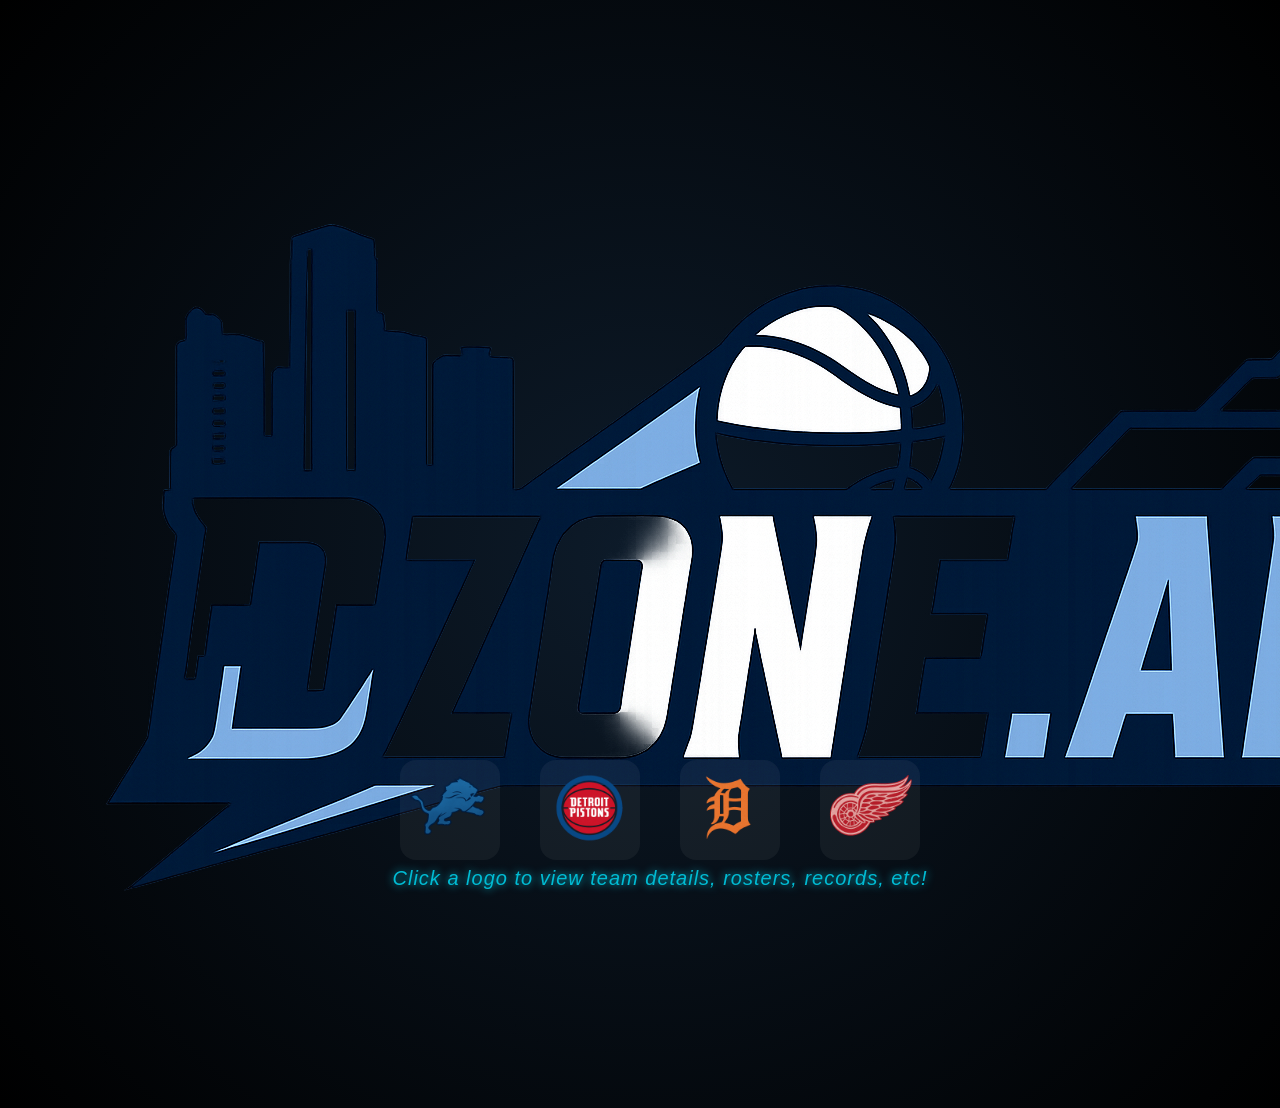
<file: index.html>
<!DOCTYPE html>
<html lang="en">
<head>
  <meta charset="UTF-8">
  <title>Detroit Sports Hub</title>
  <link rel="stylesheet" href="styles.css">
  <script src="script.js" defer></script>
</head>
<body>
  <div class="container">
    
    <img src="DZoneLogo.png" id="mainLogo" class="main-Logo">

    <div class="logo-grid">
        <img src="lionsLogo.png" id="lions" class="team-logo">
        <img src="pistonsLogo.png" id="pistons" class="team-logo">
        <img src="tigersLogo.png" id="tigers" class="team-logo">
        <img src="wingsLogo.png" id="redwings" class="team-logo">
    </div>
    <p class="instruction">Click a logo to view team details, rosters, records, etc!</p>
  </div>
</body>
</html>
</file>
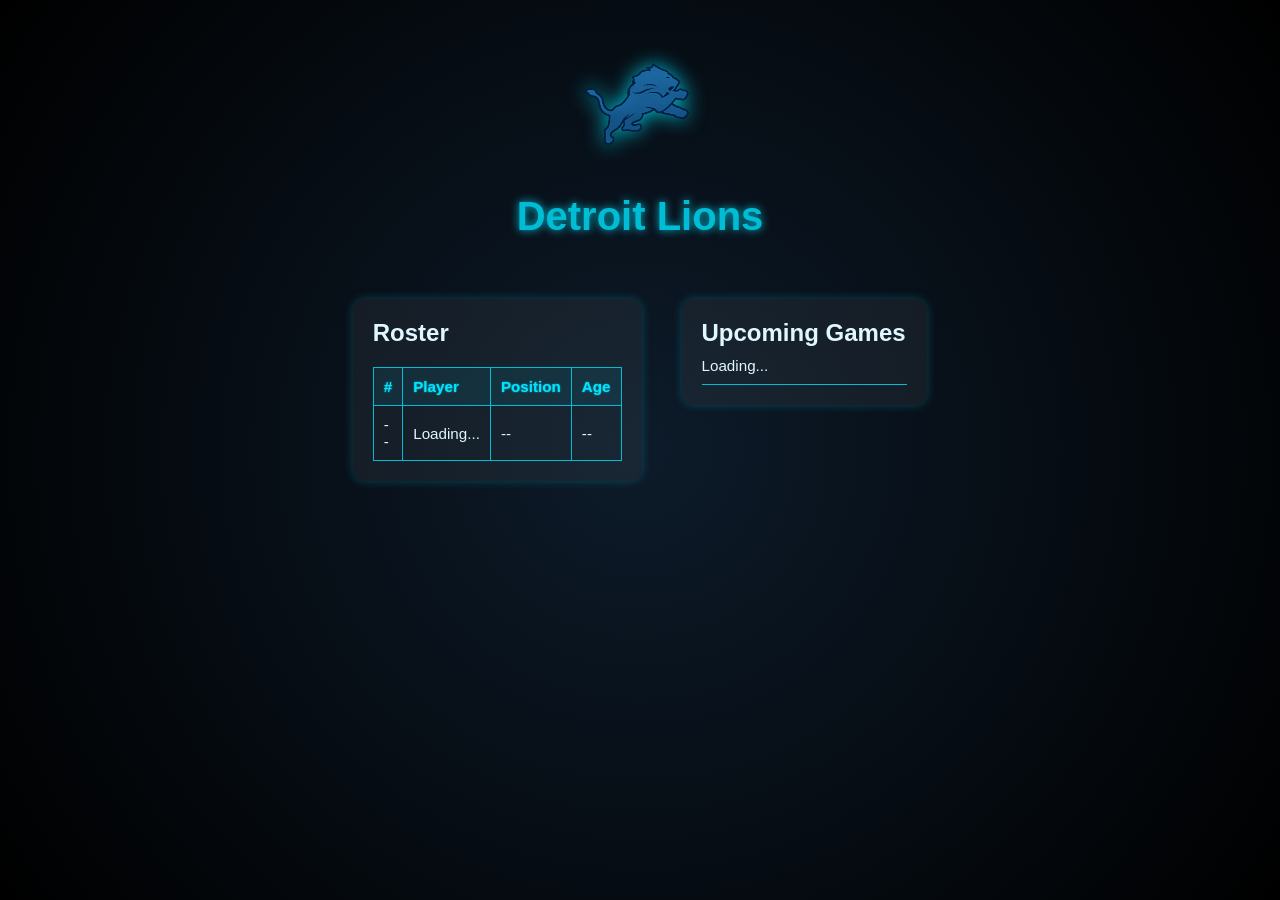
<file: lions.html>
<!DOCTYPE html>
<html lang="en">
<head>
  <meta charset="UTF-8">
  <title>Detroit Lions</title>
  <link rel="stylesheet" href="styles.css">
  <script src="script.js" defer></script>
</head>
<body>
  <div class="lions-page"> <!-- This wrapper scopes all lions styles -->

    <div class="container">
      
      <!-- Header: Logo + Title -->
      <div class="header-section">
        <img src="lionsLogo.png" class="team-page-logo" alt="lions Logo">
        <h1 class="team-page-title">Detroit Lions</h1>
      </div>

      <!-- Content: Roster + Upcoming Games -->
      <div class="roster-and-games">
        
        <!-- Left: Roster -->
        <div class="roster-section">
          <h2>Roster</h2>
          <table class="roster-table">
            <thead>
              <tr>
                <th>#</th>
                <th>Player</th>
                <th>Position</th>
                <th>Age</th>
              </tr>
            </thead>
            <tbody id="roster-body">
              <tr>
                <td>--</td>
                <td>Loading...</td>
                <td>--</td>
                <td>--</td>
              </tr>
            </tbody>
          </table>
        </div>

        <!-- Right: Upcoming Games -->
        <div class="games-section">
          <h2>Upcoming Games</h2>
          <ul id="upcoming-games">
            <li>Loading...</li>
          </ul>
        </div>

      </div>
    </div>

  </div>
</body>
</html>
</file>
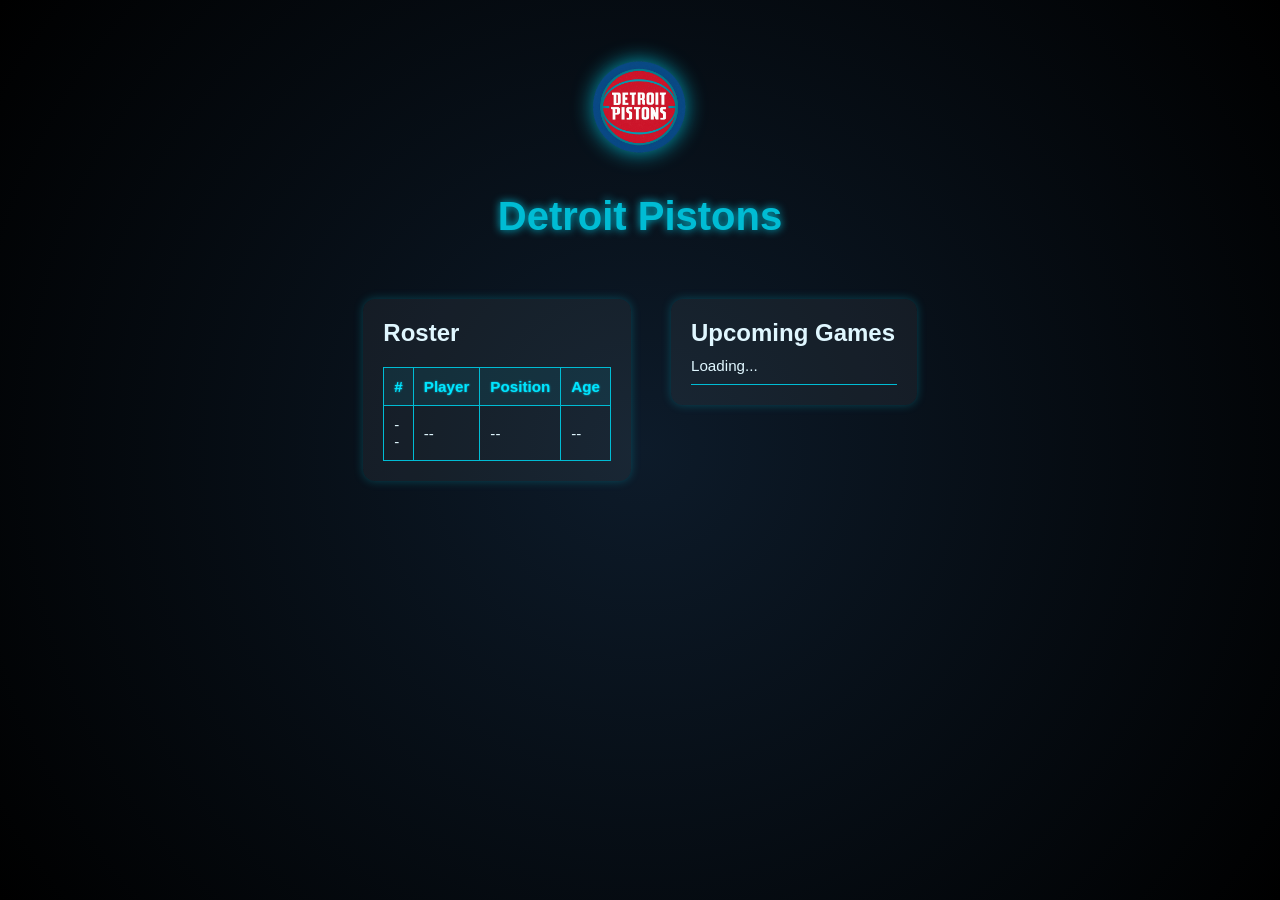
<file: pistons.html>
<!DOCTYPE html>
<html lang="en">
<head>
  <meta charset="UTF-8">
  <title>Detroit Red Wings</title>
  <link rel="stylesheet" href="styles.css">
  <script src="script.js" defer></script>
</head>
<body>
  <div class="pistons-page"> <!-- This wrapper scopes all Red Wings styles -->

    <div class="container">
      
      <!-- Header: Logo + Title -->
      <div class="header-section">
        <img src="pistonsLogo.png" class="team-page-logo" alt="Pistons Logo">
        <h1 class="team-page-title">Detroit Pistons </h1>
      </div>

      <!-- Content: Roster + Upcoming Games -->
      <div class="roster-and-games">
        
        <!-- Left: Roster -->
        <div class="roster-section">
          <h2>Roster</h2>
          <table class="roster-table">
            <thead>
              <tr>
                <th>#</th>
                <th>Player</th>
                <th>Position</th>
                <th>Age</th>                
              </tr>
            </thead>
            <tbody id="roster-body">
              <tr>
                <td>--</td>
                <td>--</td>
                <td>--</td>
                <td>--</td>
                
              </tr>
            </tbody>
          </table>
        </div>

        <!-- Right: Upcoming Games -->
        <div class="games-section">
          <h2>Upcoming Games</h2>
          <ul id="upcoming-games">
            <li>Loading...</li>
          </ul>
        </div>

      </div>
    </div>

  </div>
</body>
</html>
</file>
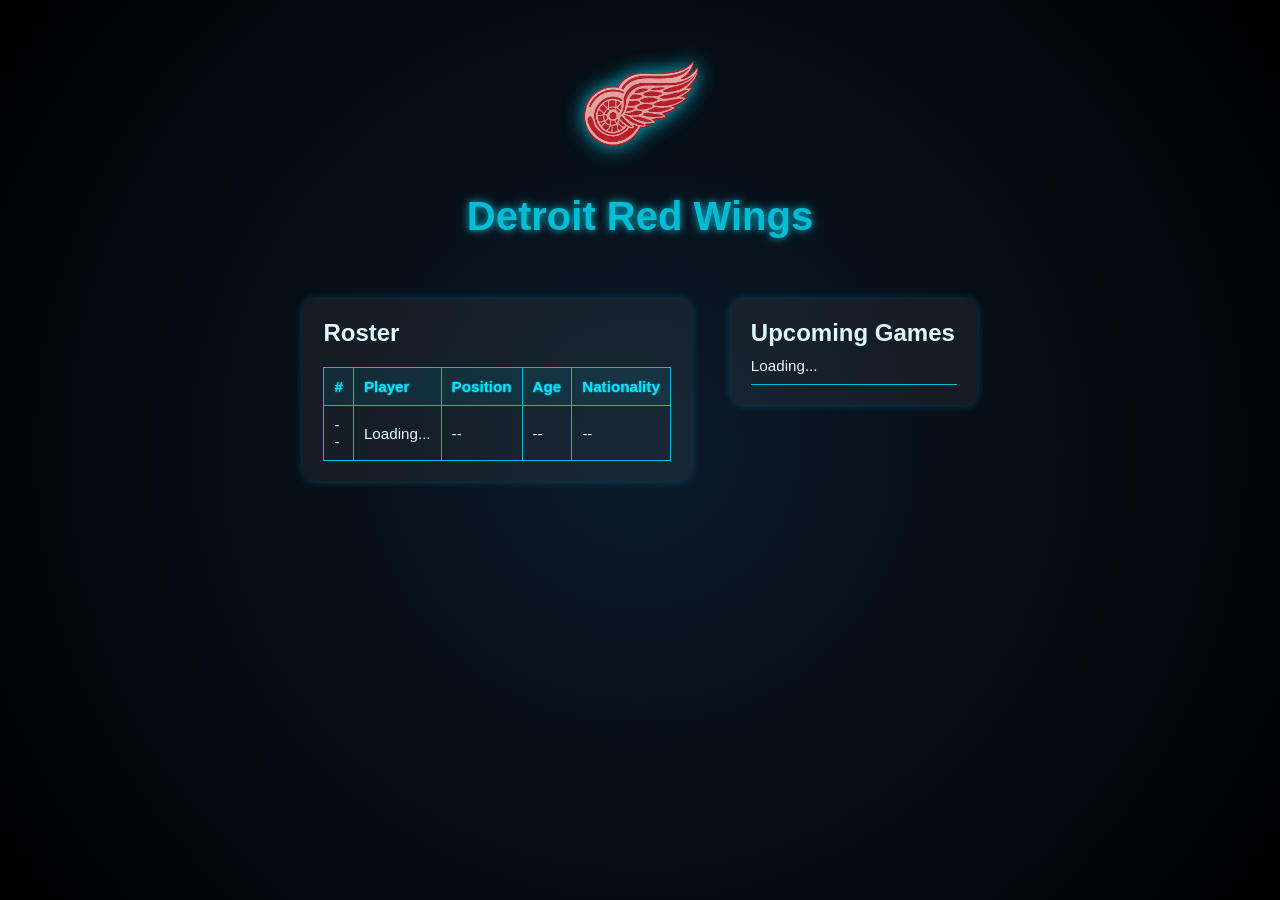
<file: redwings.html>
<!DOCTYPE html>
<html lang="en">
<head>
  <meta charset="UTF-8">
  <title>Detroit Red Wings</title>
  <link rel="stylesheet" href="styles.css">
  <script src="script.js" defer></script>
</head>
<body>
  <div class="redwings-page"> <!-- This wrapper scopes all Red Wings styles -->

    <div class="container">
      
      <!-- Header: Logo + Title -->
      <div class="header-section">
        <img src="wingsLogo.png" class="team-page-logo" alt="Red Wings Logo">
        <h1 class="team-page-title">Detroit Red Wings</h1>
      </div>

      <!-- Content: Roster + Upcoming Games -->
      <div class="roster-and-games">
        
        <!-- Left: Roster -->
        <div class="roster-section">
          <h2>Roster</h2>
          <table class="roster-table">
            <thead>
              <tr>
                <th>#</th>
                <th>Player</th>
                <th>Position</th>
                <th>Age</th>
                <th>Nationality</th>
              </tr>
            </thead>
            <tbody id="roster-body">
              <tr>
                <td>--</td>
                <td>Loading...</td>
                <td>--</td>
                <td>--</td>
                <td>--</td>
              </tr>
            </tbody>
          </table>
        </div>

        <!-- Right: Upcoming Games -->
        <div class="games-section">
          <h2>Upcoming Games</h2>
          <ul id="upcoming-games">
            <li>Loading...</li>
          </ul>
        </div>

      </div>
    </div>

  </div>
</body>
</html>
</file>
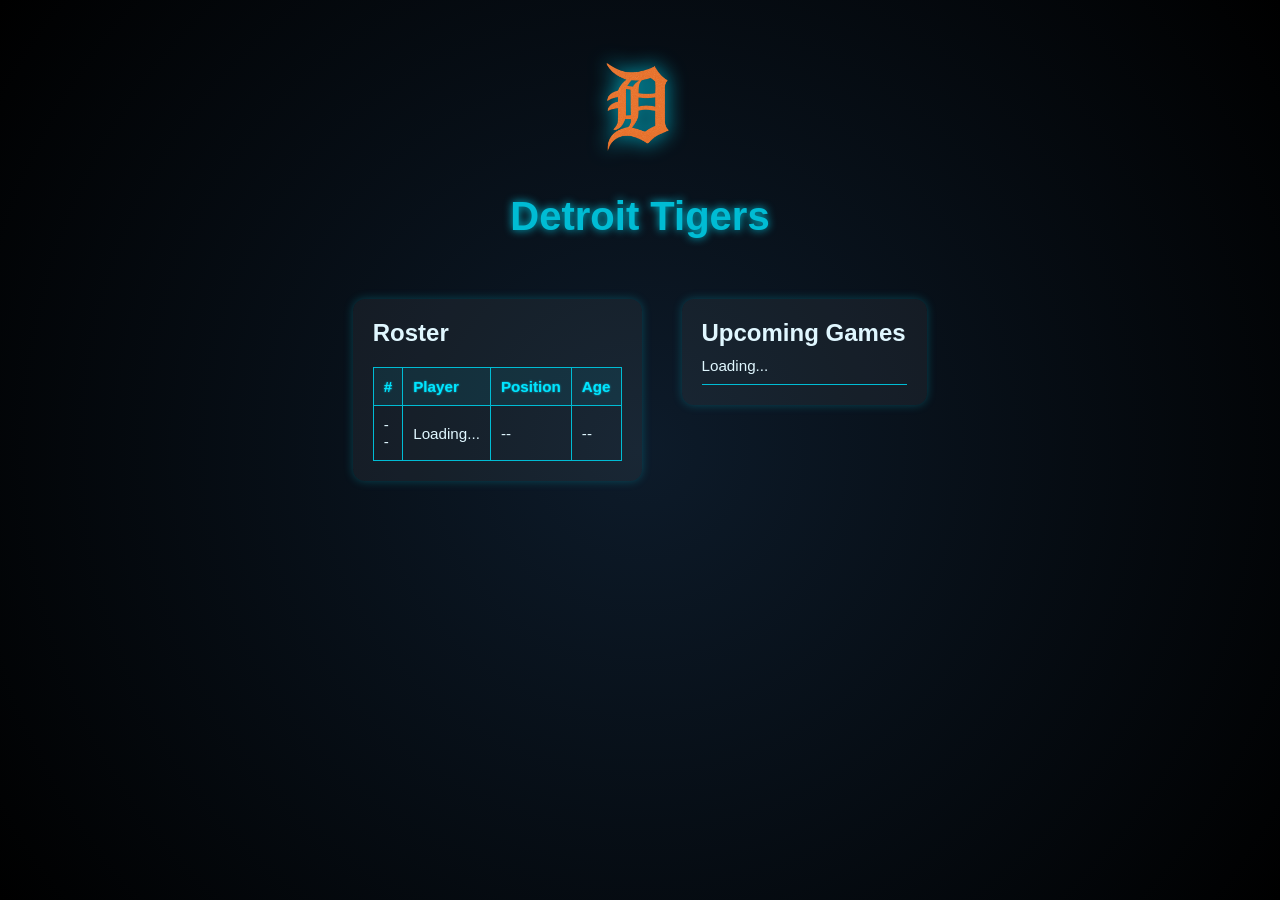
<file: tigers.html>
<!DOCTYPE html>
<html lang="en">
<head>
  <meta charset="UTF-8">
  <title>Detroit Tigers</title>
  <link rel="stylesheet" href="styles.css">
  <script src="script.js" defer></script>
</head>
<body>
  <div class="tigers-page"> <!-- This wrapper scopes all lions styles -->

    <div class="container">
      
      <!-- Header: Logo + Title -->
      <div class="header-section">
        <img src="tigersLogo.png" class="team-page-logo" alt="tigers Logo">
        <h1 class="team-page-title">Detroit Tigers</h1>
      </div>

      <!-- Content: Roster + Upcoming Games -->
      <div class="roster-and-games">
        
        <!-- Left: Roster -->
        <div class="roster-section">
          <h2>Roster</h2>
          <table class="roster-table">
            <thead>
              <tr>
                <th>#</th>
                <th>Player</th>
                <th>Position</th>
                <th>Age</th>
              </tr>
            </thead>
            <tbody id="roster-body">
              <tr>
                <td>--</td>
                <td>Loading...</td>
                <td>--</td>
                <td>--</td>
              </tr>
            </tbody>
          </table>
        </div>

        <!-- Right: Upcoming Games -->
        <div class="games-section">
          <h2>Upcoming Games</h2>
          <ul id="upcoming-games">
            <li>Loading...</li>
          </ul>
        </div>

      </div>
    </div>

  </div>
</body>
</html>
</file>
<file: styles.css>
/* Reset and base styles */
* {
    margin: 0;
    padding: 0;
    box-sizing: border-box;
  }
  
  body {
    background: radial-gradient(circle at center, #0d1b2a 0%, #000000 100%);
    color: #e0f7ff;
    font-family: 'Segoe UI', Tahoma, Geneva, Verdana, sans-serif;
    min-height: 100vh;
    display: flex;
    flex-direction: column;
    align-items: center;
  }
  
  /* Container for all content */
  .container {
    text-align: center;
    padding: 40px 20px;
    width: 100%;
  }
  
  /* DZone Title */
  .title {
    font-size: 3rem;
    font-weight: 700;
    color: #00bcd4;
    margin-bottom: 20px;
    text-shadow: 0 0 10px #00bcd4;
  }
  
  /* Main logo image */
  .main-logo {
    width: 280px;
    height: auto;
    margin: 20px auto 40px auto;
    display: block;
    filter: drop-shadow(0 0 15px #00bcd4);
  }
  
  /* Team logos section at bottom */
  .logo-grid {
    display: flex;
    justify-content: center;
    gap: 40px;
    position: fixed;
    bottom: 40px;
    width: 100%;
    padding: 0 20px;
  }
  
  /* Individual team logo style */
  .team-logo {
    width: 100px;
    height: 100px;
    object-fit: contain;
    border-radius: 16px;
    transition: transform 0.3s ease, box-shadow 0.3s ease;
    cursor: pointer;
    background-color: rgba(255, 255, 255, 0.05);
  }
  
  .team-logo:hover {
    transform: scale(1.1);
    box-shadow: 0 0 20px #00bcd4;
  }
  
  /* Instructions under the logos */
  .instruction {
    margin-top: 120px;
    font-size: 1rem;
    color: #aaaaaa;
    font-style: italic;
    position: absolute;
    bottom: 10px;
    width: 100%;
    text-align: center;
  }

  .instruction {
    position: absolute;
    bottom: 10px;
    width: 100%;
    text-align: center;
    font-size: 1.25rem;
    font-weight: 500;
    color: #00bcd4;
    font-style: italic;
    letter-spacing: 1px;
    text-shadow: 0 0 8px #00bcd4;
  }



  /* ───────────────────────────────
     🔴 RED WINGS PAGE STYLING
─────────────────────────────── */

/* Red Wings-specific page wrapper */
.redwings-page .header-section {
    text-align: center;
    margin-bottom: 40px;
  }
  
  .redwings-page .team-page-logo {
    width: 140px;
    height: auto;
    filter: drop-shadow(0 0 10px #00bcd4);
  }
  
  .redwings-page .team-page-title {
    font-size: 2.5rem;
    color: #00bcd4;
    margin-top: 10px;
    text-shadow: 0 0 8px #00bcd4;
  }
  
  .redwings-page .roster-and-games {
    display: flex;
    justify-content: space-between;
    gap: 40px;
    align-items: flex-start;
    padding-top: 20px;
  }
  
  .redwings-page .roster-section,
  .redwings-page .games-section {
    flex: 1;
    background-color: rgba(255, 255, 255, 0.05);
    padding: 20px;
    border-radius: 12px;
    box-shadow: 0 0 10px rgba(0, 188, 212, 0.3);
    text-align: left;
  }
  
  .redwings-page .roster-table {
    width: 100%;
    border-collapse: collapse;
    margin-top: 20px;
    color: #e0f7ff;
    font-size: 0.95rem;
  }
  
  .redwings-page .roster-table th,
  .redwings-page .roster-table td {
    border: 1px solid #00bcd4;
    padding: 10px;
    text-align: left;
  }
  
  .redwings-page .roster-table th {
    background-color: rgba(0, 188, 212, 0.1);
    color: #00e5ff;
    text-shadow: 0 0 2px #00bcd4;
  }
  
  .redwings-page #upcoming-games li {
    padding: 10px 0;
    border-bottom: 1px solid #00bcd4;
    list-style: none;
    font-size: 0.95rem;
  }





  /* ───────────────────────────────
     🔴 Pistons PAGE STYLING
─────────────────────────────── */

/* Pistons-specific page wrapper */
.pistons-page .header-section {
    text-align: center;
    margin-bottom: 40px;
  }
  
  .pistons-page .team-page-logo {
    width: 140px;
    height: auto;
    filter: drop-shadow(0 0 10px #00bcd4);
  }
  
  .pistons-page .team-page-title {
    font-size: 2.5rem;
    color: #00bcd4;
    margin-top: 10px;
    text-shadow: 0 0 8px #00bcd4;
  }
  
  .pistons-page .roster-and-games {
    display: flex;
    justify-content: space-between;
    gap: 40px;
    align-items: flex-start;
    padding-top: 20px;
  }
  
  .pistons-page .roster-section,
  .pistons-page .games-section {
    flex: 1;
    background-color: rgba(255, 255, 255, 0.05);
    padding: 20px;
    border-radius: 12px;
    box-shadow: 0 0 10px rgba(0, 188, 212, 0.3);
    text-align: left;
  }
  
  .pistons-page .roster-table {
    width: 100%;
    border-collapse: collapse;
    margin-top: 20px;
    color: #e0f7ff;
    font-size: 0.95rem;
  }
  
  .pistons-page .roster-table th,
  .pistons-page .roster-table td {
    border: 1px solid #00bcd4;
    padding: 10px;
    text-align: left;
  }
  
  .pistons-page .roster-table th {
    background-color: rgba(0, 188, 212, 0.1);
    color: #00e5ff;
    text-shadow: 0 0 2px #00bcd4;
  }
  
  .pistons-page #upcoming-games li {
    padding: 10px 0;
    border-bottom: 1px solid #00bcd4;
    list-style: none;
    font-size: 0.95rem;
  }
  
  

  /* ───────────────────────────────
     LIONS PAGE STYLING
─────────────────────────────── */

/* Lions-specific page wrapper */
.lions-page .header-section {
  text-align: center;
  margin-bottom: 40px;
}

.lions-page .team-page-logo {
  width: 140px;
  height: auto;
  filter: drop-shadow(0 0 10px #00bcd4);
}

.lions-page .team-page-title {
  font-size: 2.5rem;
  color: #00bcd4;
  margin-top: 10px;
  text-shadow: 0 0 8px #00bcd4;
}

.lions-page .roster-and-games {
  display: flex;
  justify-content: space-between;
  gap: 40px;
  align-items: flex-start;
  padding-top: 20px;
}

.lions-page .roster-section,
.lions-page .games-section {
  flex: 1;
  background-color: rgba(255, 255, 255, 0.05);
  padding: 20px;
  border-radius: 12px;
  box-shadow: 0 0 10px rgba(0, 188, 212, 0.3);
  text-align: left;
}

.lions-page .roster-table {
  width: 100%;
  border-collapse: collapse;
  margin-top: 20px;
  color: #e0f7ff;
  font-size: 0.95rem;
}

.lions-page .roster-table th,
.lions-page .roster-table td {
  border: 1px solid #00bcd4;
  padding: 10px;
  text-align: left;
}

.lions-page .roster-table th {
  background-color: rgba(0, 188, 212, 0.1);
  color: #00e5ff;
  text-shadow: 0 0 2px #00bcd4;
}

.lions-page #upcoming-games li {
  padding: 10px 0;
  border-bottom: 1px solid #00bcd4;
  list-style: none;
  font-size: 0.95rem;
}


  /* ───────────────────────────────
     TIGERS PAGE STYLING
─────────────────────────────── */

/* Tigers-specific page wrapper */
.tigers-page .header-section {
  text-align: center;
  margin-bottom: 40px;
}

.tigers-page .team-page-logo {
  width: 140px;
  height: auto;
  filter: drop-shadow(0 0 10px #00bcd4);
}

.tigers-page .team-page-title {
  font-size: 2.5rem;
  color: #00bcd4;
  margin-top: 10px;
  text-shadow: 0 0 8px #00bcd4;
}

.tigers-page .roster-and-games {
  display: flex;
  justify-content: space-between;
  gap: 40px;
  align-items: flex-start;
  padding-top: 20px;
}

.tigers-page .roster-section,
.tigers-page .games-section {
  flex: 1;
  background-color: rgba(255, 255, 255, 0.05);
  padding: 20px;
  border-radius: 12px;
  box-shadow: 0 0 10px rgba(0, 188, 212, 0.3);
  text-align: left;
}

.tigers-page .roster-table {
  width: 100%;
  border-collapse: collapse;
  margin-top: 20px;
  color: #e0f7ff;
  font-size: 0.95rem;
}

.tigers-page .roster-table th,
.tigers-page .roster-table td {
  border: 1px solid #00bcd4;
  padding: 10px;
  text-align: left;
}

.tigers-page .roster-table th {
  background-color: rgba(0, 188, 212, 0.1);
  color: #00e5ff;
  text-shadow: 0 0 2px #00bcd4;
}

.tigers-page #upcoming-games li {
  padding: 10px 0;
  border-bottom: 1px solid #00bcd4;
  list-style: none;
  font-size: 0.95rem;
}
</file>
